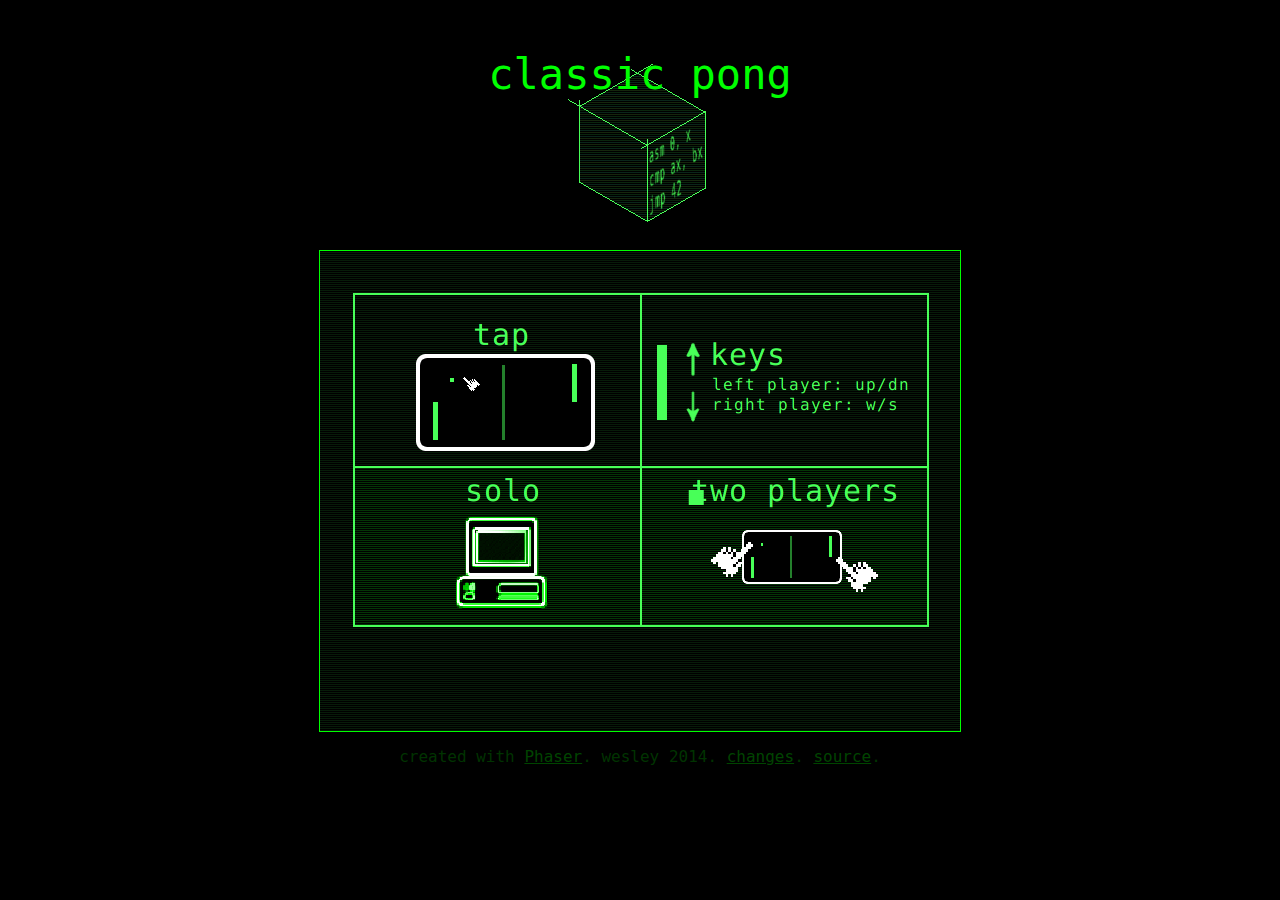
<file: index.html>
<!--
   This program is free software: you can redistribute it and/or modify
   it under the terms of the GNU General Public License as published by
   the Free Software Foundation, either version 3 of the License, or
   any later version.
   
   This program is distributed in the hope that it will be useful,
   but WITHOUT ANY WARRANTY; without even the implied warranty of
   MERCHANTABILITY or FITNESS FOR A PARTICULAR PURPOSE.  See the
   GNU General Public License for more details.
   
   You should have received a copy of the GNU General Public License
   along with this program. If not, see http://www.gnu.org/licenses/.
-->
<html>
    <head>
    <title>classic pong</title>
    <link rel = "stylesheet" type="text/css" href="desktop.css" media="only screen and (min-device-width:1024px)" />
    <link rel = "stylesheet" type="text/css" href="mobile.css" media="only screen and (max-device-width:1024px)" />
</head>

<script src="js/phaser.min.js"></script>
<script type="text/javascript">
    
    // constant values appear in UPPER_CASE.
    
    // the starting ball speed for each round
    var DEFAULT_BALL_SPEED = 150;
    
    // the pixels padding our paddles from the edges.
    // also indicates where goal boundaries lie.
    var MARGIN = 25;
    
    // the score needed to win a game.
    var MAX_SCORE = 5;
    
    // every n seconds the ball moves a little faster
    var SPEEDUP_TIMEOUT = 5;
    
    // a counter that increments on each SPEEDUP_TIMEOUT.
    // resets for each round.
    var increase_count = 0;
    
    // flag if the ball is released into play
    var ballReleased = false;
    
    // flag if the game is solo or multiplayer
    var isMultiplayer = false;
    
    // flag if the game is over or in play
    var isGameOver = true;
    
    // the Y-speed paddles move at, for both player and computer
    var paddleMoveSpeed = 200;
    
    // the ball sprite
    var ball;
    
    // the background image reference
    var backgroundImage;
    
    // an emitter that shoots sparks when the ball hits a paddle
    var ballHitEmitter;
    
    // an emitter that explodes digits and sparks on a goal score
    var ballDestroyEmitter;
    
    // a sound of the ball hitting the sides of the world
    var smallBlipSound;
    
    // a sound of the ball hitting a paddle
    var bigBlipsound;
    
    // a sound of a goal score
    var ballDestroySound;
    
    var walls;
    
    // text objects
    var scoreTextObject;
    var winText;
    var noticeText;
    
    // phaser game instance
    var game = new Phaser.Game(640, 480, Phaser.AUTO, 'zone',
        { preload: onPreload, create: onCreate, update: onUpdate }
        );
    
    // player objects
    var leftPlayer;
    var rightPlayer;
    
    /**
     * Create and return a new player object.
     * @paddleXPosition {int} The X-position where the player's paddle appears.
     * @upKey {Phaser.Keyboard.VALUE} This key moves this paddle up.
     * @downKey {Phaser.Keyboard.VALUE} This key moves this paddle down.
     */
    function createPlayer(paddleXPosition, upKey, downKey)
    {
        var newPlayer = {};
        newPlayer.score = 0;
        newPlayer.targetY = 0;
        newPlayer.wins = 0;
        newPlayer.upKey = upKey;
        newPlayer.downKey = downKey;
        newPlayer.paddle = createPaddle(paddleXPosition, 240);
        return newPlayer;
    }
    
    /**
     * Called when the Phaser framework preloads resources.
     */
    function onPreload() 
    {
        game.load.image('bat', 'assets/bat.png');
        game.load.image('ball', 'assets/ball.png');
        game.load.image('background', 'assets/background.png');
        game.load.image('help', 'assets/help.png');
        game.load.image('particle', 'assets/particle.png');
        game.load.image('number0', 'assets/number0.png');
        game.load.image('number1', 'assets/number1.png');
        game.load.audio('small-blip', 'assets/small-blip.wav');
        game.load.audio('big-blip', 'assets/big-blip.wav');
        game.load.audio('destroy', 'assets/ball-destroy.wav');
    }
    
    /**
     * Called when the Phaser framework is first created.
     */
    function onCreate() 
    {

        if (this.game.device.desktop)
        {
            game.stage.scale.pageAlignHorizontally = true;
        }
        else
        {
            game.stage.scaleMode = Phaser.StageScaleMode.SHOW_ALL;
            game.stage.scale.minWidth = 320;
            game.stage.scale.minHeight = 240;
            game.stage.scale.maxWidth = 640;
            game.stage.scale.maxHeight = 480;
            game.stage.scale.setScreenSize(true);
        }

        // add the background and intro/help screens first so they 
        // display below other sprites. this image is always shown
        // we just show the playfield image above it while a game is
        // in play.
        game.add.sprite(0, 0, 'help');
        
        // add the pong playfield background
        backgroundImage = game.add.tileSprite(0, 0, 640, 480, 'background');
        
        // create the player objects. these contain our paddle sprites.
        leftPlayer = createPlayer(MARGIN, Phaser.Keyboard.UP, Phaser.Keyboard.DOWN);
        rightPlayer = createPlayer(game.world.width - MARGIN, Phaser.Keyboard.W, Phaser.Keyboard.S);
        
        // build walls which the ball can bounce off.
        walls = game.add.group();
        buildWalls();
        
        // create various text objects
        scoreTextObject = game.add.text(265, 4, '0 0', { font: '60px monospace', fill: '#393' });
        winText = game.add.text(MARGIN * 2, game.world.height - 70, '', { font: '30px monospace', fill: '#0ff' });
        noticeText = game.add.text(MARGIN, game.world.height - MARGIN, 'tap or spacebar to play...', { font: '20px monospace', fill: '#fff' });
        
        // reset the game and ball states
        gameOver();
        resetBall();
        
        // hook into pointer down events for mouse click / touch movement
        game.input.onDown.add(touchScreen, this);
        
        // add a timer that periodically increases 
        // the ball speed while playing.
        game.time.events.loop(Phaser.Timer.SECOND * SPEEDUP_TIMEOUT, speedUpBall, this);
        
        // create our particle emitters
        ballHitEmitter = game.add.emitter(0, 0, 20);
        ballHitEmitter.gravity = 0;
        ballHitEmitter.makeParticles('particle');
        ballDestroyEmitter = game.add.emitter(0, 0, 20);
        ballDestroyEmitter.gravity = 0;
        // choose random images from a list
        ballDestroyEmitter.makeParticles(['particle', 'number0', 'number1']);
        // particles will fly out at a great velocity
        ballDestroyEmitter.minParticleSpeed.setTo(-400, -400);
        ballDestroyEmitter.maxParticleSpeed.setTo(400, 400);
        
        // add our game sounds from preloaded audio data
        smallBlipSound = game.add.audio('small-blip', 1, false);
        bigBlipSound = game.add.audio('big-blip', 1, false);
        ballDestroySound = game.add.audio('destroy', 1, false);
    }
    
    function buildWalls()
    {
        // build a top wall
        var wall = walls.create(0, -20, '');
        wall.body.immovable = true;
        wall.height = 20;
        wall.width = 640;
        
        // build a bottom wall
        wall = walls.create(0, 480, '');
        wall.body.immovable = true;
        wall.height = 20;
        wall.width = 640;
    }
    
    /**
     * Called when the screen is clicked or tapped.
     */
    function touchScreen()
    {
        // is the left or right side of the screen clicked?
        if (game.input.x < (game.world.width / 2))
        {
            // left side touch
            if (!isGameOver)
            {
                // if the ball is already in play, move the left paddle.
                if (!releaseBall())
                {
                    leftPlayer.targetY = game.input.y;
                }
            }
            else
            {
                // start a new single player game
                isMultiplayer = false;
                resetGame();
                resetBall();
            }
        }
        else
        {
            // right side touch
            if (!isGameOver)
            {
                // // if the ball is already in play, move the right paddle.
                if (!releaseBall())
                {
                    rightPlayer.targetY = game.input.y;
                }
            }
            else
            {
                // start a new multiplayer game
                isMultiplayer = true;
                resetGame();
                resetBall();
            }
        }
    }
    
    /**
     * Called on Phaser update ticks.
     */
    function onUpdate()
    {
        
        if (game.input.keyboard.isDown(Phaser.Keyboard.SPACEBAR))
        {
            if (!isGameOver)
            {
                releaseBall();
            }
        }

        if (!isGameOver)
        {
        
            movePlayerPaddle(leftPlayer);
            if (isMultiplayer)
            {
                movePlayerPaddle(rightPlayer);
            }
            else
            {
                moveComputerPaddle(rightPlayer.paddle);
            }
            
            // process collisions.
            // we test on overlap, and not on collide, because we do
            // not want to bounce the ball back in the same direction.
            // our custom handler simply inverts the ball axis.
            game.physics.overlap(ball, leftPlayer.paddle, ballAndPaddleOverlap);
            game.physics.overlap(ball, rightPlayer.paddle, ballAndPaddleOverlap);
            game.physics.overlap(ball, walls, wallAndBallOverlap);

            // check if the ball is in a goal.
            checkGoal();
            
        }
    }
    
    /**
     * Called when the ball and a paddle overlaps.
     */
    function ballAndPaddleOverlap(_ball, _paddle)
    {
        // only if the ball is moving towards a paddle
        var approachingLeftPaddle = (_paddle.body.x < _ball.body.x && _ball.body.velocity.x < 0);
        var approachingRightPaddle = (_paddle.body.x > _ball.body.x && _ball.body.velocity.x > 0);
        if (approachingLeftPaddle || approachingRightPaddle)
        {
        
            // invert the ball's direction
            _ball.body.velocity.x = -1 * _ball.body.velocity.x;
            
            // the paddle's velocity can influence the ball's motion.
            // this allows the player to control the ball by applying
            // force on contact.
            _ball.body.velocity.y += _paddle.body.velocity.y * Math.random();
            
            // play a hit sound
            bigBlipSound.play('', 0, 1, false, false);
            
            // emit some hit particles after a few speed-ups
            if (increase_count > 3)
            {
                ballHitEmitter.x = ball.x
                ballHitEmitter.y = ball.y
                ballHitEmitter.start(true, 4000, null, 2 * increase_count);
            }

        }

        // tell the physics engine we handled this one.
        return false;
            
    }
    
    /**
     * Called when the ball overlaps a wall.
     */
    function wallAndBallOverlap(_ball, _wall)
    {
        // only if the ball is approaching a wall
        var approachingTopWall = (_wall.body.y < _ball.body.y && _ball.body.velocity.y < 0);
        var approachingBotWall = (_wall.body.y > _ball.body.y && _ball.body.velocity.y > 0);
        if (approachingTopWall || approachingBotWall)
        {
            _ball.body.velocity.y = -1 * _ball.body.velocity.y;
            smallBlipSound.play('', 0, 1, false, false);
        }
        
        // tell the physics engine we handled this one.
        return false;
    }
    
    /** 
     * Handle player paddle movement if the player's keys are pressed.
     * The paddle can either be moved by keyboard or by a target-Y
     * position, which gets set on screen clicks or taps.
     */
    function movePlayerPaddle(playerObject)
    {
        if (game.input.keyboard.isDown(playerObject.upKey))
        {
            // the up key for this player is pressed
            playerObject.paddle.body.velocity.y = -paddleMoveSpeed;
            playerObject.targetY = null;
        }
        else if (game.input.keyboard.isDown(playerObject.downKey))
        {
            // the down key for this player is pressed
            playerObject.paddle.body.velocity.y = paddleMoveSpeed;
            playerObject.targetY = null;
        }
        else if (playerObject.targetY)
        {
            // the paddle has a target Y-position set
            var diff = (playerObject.targetY - playerObject.paddle.y);
            if (Math.abs(diff) > 15)
            {
                // move towards the target position
                var negative = diff < 0 ? -1 : 1;
                playerObject.paddle.body.velocity.y = negative * paddleMoveSpeed;
            }
            else
            {
                // we reached the target position
                playerObject.targetY = null;
                playerObject.paddle.body.velocity.y = 0;
            }
        }
        else
        {
            // paddle should stop moving
            playerObject.paddle.body.velocity.y = 0;
        }
    }
    
    /**
     * A very basic computer player that follows the ball
     * when it moves towards the paddle, otherwise it
     * floats toward a center position.
     */
    function moveComputerPaddle(paddleObject)
    {
        // track the vertical difference with the ball
        var pcDiff = (ball.y - paddleObject.y);
        
        // if the ball is coming our way
        if (ball.body.velocity.x > 1 && ball.x > 240)
        {
            if (Math.abs(pcDiff) > 20)
            {
                paddleObject.body.velocity.y = paddleMoveSpeed * (pcDiff < 1 ? -1 : 1);
                //rightPaddle.body.velocity.y = (pcDiff * 8);
            }
        }
        else 
        {
            // ease the paddle into center position
            var toMiddle = 240 - paddleObject.y;
            paddleObject.body.velocity.y = toMiddle * 0.75;
        }
    }
    
    /**
     * Create and return a new paddle object at (x, y).
     * @x the x position of the paddle.
     * @y the y position of the paddle.
     */
    function createPaddle(x, y)
    {
        var bat = game.add.sprite(x, y, 'bat');
        bat.anchor.setTo(0.5, 0.5);
        bat.body.collideWorldBounds = true;
        bat.body.immovable = true;
        return bat;
    }
    
    /**
     * marks the game as over, showing the winning player.
     */
    function gameOver()
    {
        isGameOver = true;
        backgroundImage.visible = false;
        leftPlayer.paddle.visible = false;
        rightPlayer.paddle.visible = false;
        scoreTextObject.visible = false;
        noticeText.visible = false;
        
        if (leftPlayer.score > rightPlayer.score)
        {
            winText.content = 'Player 1 wins!';
        }
        else if (rightPlayer.score > leftPlayer.score)
        {
            if (isMultiplayer)
            {
                winText.content = 'Player 2 wins!';
            }
            else
            {
                winText.content = 'Computer wins!';
            }
        }
        else
        {
            winText.content = '';
        }
        
        winText.visible = true;
        resetBall();
    }
    
    /**
     * Reset the game state so a new game can begin on request.
     */
    function resetGame()
    {
        leftPlayer.score = 0;
        rightPlayer.score = 0;
        isGameOver = false;
        backgroundImage.visible = true;
        leftPlayer.paddle.visible = true;
        rightPlayer.paddle.visible = true;
        scoreTextObject.visible = true;
        winText.visible = false;
        noticeText.visible = true;
        rightPlayer.targetY = null;
        leftPlayer.targetY = null;
        rightPlayer.paddle.y = 240;
        leftPlayer.paddle.y = 240;
    }
    
    /**
     * Center the ball in the screen and make it stationary.
     */
    function resetBall()
    {
        if (!ball)
        {
            // create a new ball object if there is none
            ball = game.add.sprite(0, 0, 'ball');
            ball.anchor.setTo(0.5, 0.5);
            ball.body.maxVelocity = { x: 500, y: 200 };
        }
        
        // when no game is playing we animate the ball randomly
        if (isGameOver)
        {
            ball.body.velocity.x = Math.random() * 100;
            ball.body.velocity.y = Math.random() * 50;
        }
        else
        {
            ball.body.velocity.x = 0;
            ball.body.velocity.y = 0;
        }
        
        // reset counters and default speeds.
        increase_count = 0;
        ball.x = game.world.centerX;
        ball.y = game.world.centerY;
        ballReleased = false;
    }
    
    /**
     * Place the ball in play if it is stationary.
     * Returns true if the ball was released.
     */
    function releaseBall()
    {
        if (!ballReleased)
        {
            noticeText.visible = false;
            ball.body.velocity.x = DEFAULT_BALL_SPEED * randomNeg();
            ball.body.velocity.y = Math.random() * DEFAULT_BALL_SPEED * randomNeg();
            ballReleased = true;
            return true;
        }
    }
    
    /**
     * Returns -1 or +1 randomly.
     */
    function randomNeg()
    {
        if (Math.random() < 0.5)
        {
            return -1;
        }
        else
        {
            return 1;
        }
    }

    /**
     * Increases the ball X velocity if the game is playing.
     * A counter increase_count tracks how many speed-ups 
     * happened during this round.
     */
    function speedUpBall()
    {
        if (!isGameOver && ballReleased)
        {
            increase_count++;
            if (ball.body.velocity.x < 0)
            {
                ball.body.velocity.x -= 35;
            }
            else
            {
                ball.body.velocity.x += 35;
            }
        }
    }
    
    /**
     * Tests if the ball is inside a goal area.
     * If a goal is scored, we up a player score and
     * reset the ball position, ready for the next round.
     */
    function checkGoal()
    {
        if (!isGameOver)
        {
            if (ball.x < 0)
            {
                ballDestroySound.play('', 0, 1, false, true);
                ballDestroyEmitter.x = ball.x
                ballDestroyEmitter.y = ball.y
                ballDestroyEmitter.start(true, 4000, null, 30);
                rightPlayer.score += 1;
                rightPlayer.targetY = 240;
                leftPlayer.targetY = 240;
                resetBall();
            }
            else if (ball.x > game.world.width)
            {
                ballDestroySound.play('', 0, 1, false, true);
                ballDestroyEmitter.x = ball.x
                ballDestroyEmitter.y = ball.y
                ballDestroyEmitter.start(true, 4000, null, 30);
                leftPlayer.score += 1;
                leftPlayer.targetY = 240;
                rightPlayer.targetY = 240;
                resetBall();
            }
            
            scoreTextObject.content = leftPlayer.score + ' ' + rightPlayer.score;
            
            // if either player reaches the max score the game is over
            if (leftPlayer.score == MAX_SCORE || rightPlayer.score == MAX_SCORE)
            {
                gameOver();
            }
        }
    }
        
</script>

<body>
    <div id="header">classic pong</div>
    <div id="zone" class="center"></div>
    <div id="footer">created with <a href="http://phaser.io/">Phaser</a>. wesley 2014. <a href="changes.html" target="blank">changes</a>. <a href="https://github.com/wesleywerner/classicpong" target="blank">source</a>. </div>
</body>

</html>
</file>
<file: desktop.css>
body {
    background: #000;
    font-family: 'monospace';
    margin: 0px;
}
#zone {
    width: 640px;
    height: 480px;
    border: solid 1px #0f0;
}
#header {
    height: 200px;
    color: #00ff00;
    text-align: center;
    font-size: 42px;
    margin-top: 50px;
    background: url('assets/logo.png') no-repeat center top;
}
#footer {
    color: #003300;
    text-align: center;
    padding-top: 15px;
}
#footer a {
    color: #004400;
}
.center {
    margin-left: auto;
    margin-right: auto;
}
</file>
<file: mobile.css>
body {
    background: #000;
    font-family: 'monospace';
    margin: 0px;
    margin-left: auto;
    margin-right: auto;
}
#zone {
    width: 640px;
    height: 480px;
    border: solid 1px #0f0;
}
#header {
    display: none;
}
#footer {
    color: #003300;
    text-align: center;
    padding-top: 15px;
}
#footer a {
    color: #004400;
}
.center {
    margin-left: auto;
    margin-right: auto;
}
</file>
